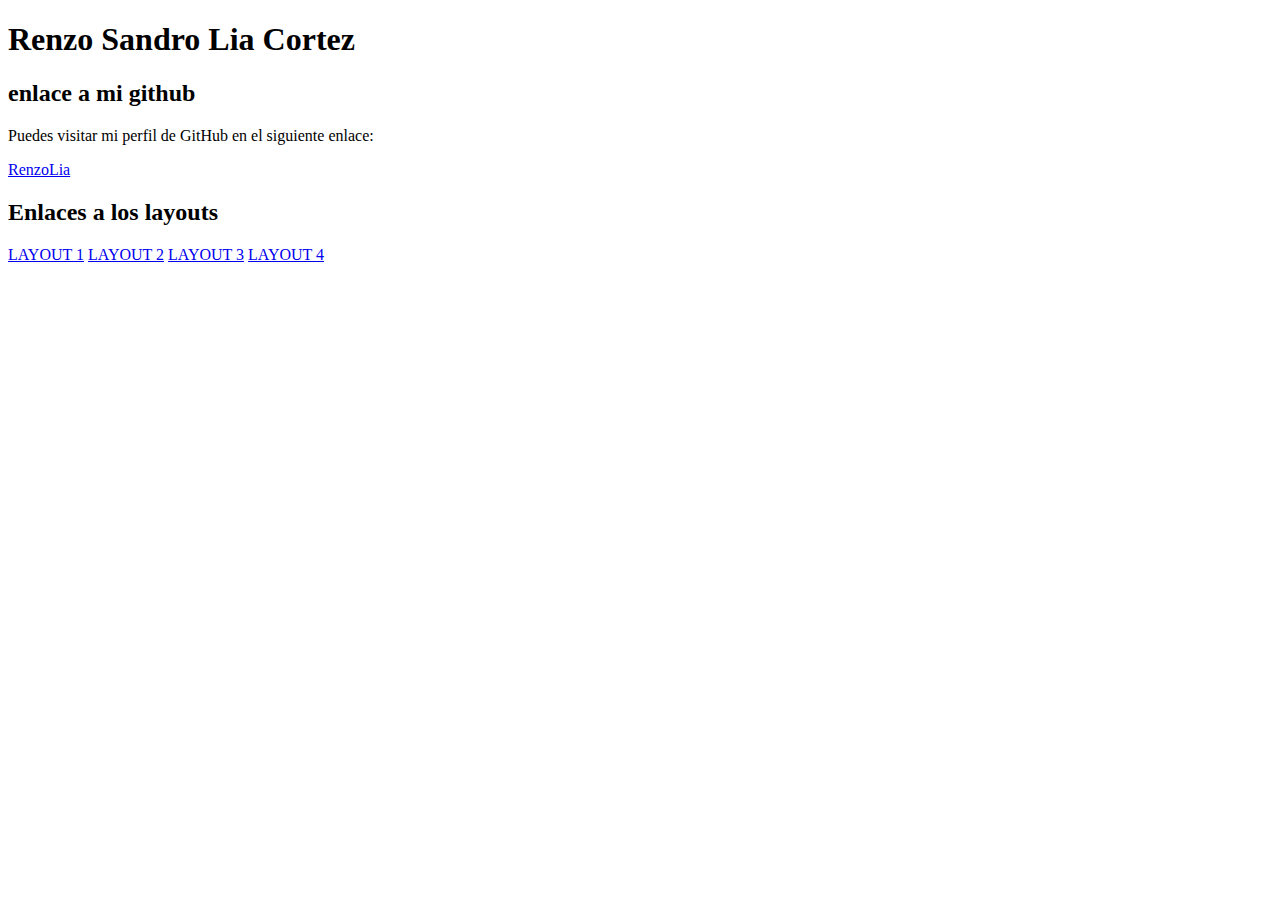
<file: Practica_1/index.html>
<!DOCTYPE html>
<html lang="en">
<head>
    <meta charset="UTF-8">
    <meta http-equiv="X-UA-Compatible" content="IE=edge">
    <meta name="viewport" content="width=device-width, initial-scale=1.0">
    <title>layouts</title>
</head>
<body>
        <h1>Renzo Sandro Lia Cortez</h1>

        <h2>enlace a mi github</h2>
        <p>Puedes visitar mi perfil de GitHub en el siguiente enlace:</p>
        <a href="https://github.com/RenzoLia/Programacion-WEB-III.git">RenzoLia</a>

        <h2>Enlaces a los layouts</h2>
        <a href="https://renzolia.github.io/tarea/">LAYOUT 1</a>
        <a href="https://renzolia.github.io/tarea1/">LAYOUT 2</a>
        <a href="https://renzolia.github.io/tarea3/">LAYOUT 3</a>
        <a href="https://renzolia.github.io/tarea4/">LAYOUT 4</a>
    
</body>
</html>
</file>
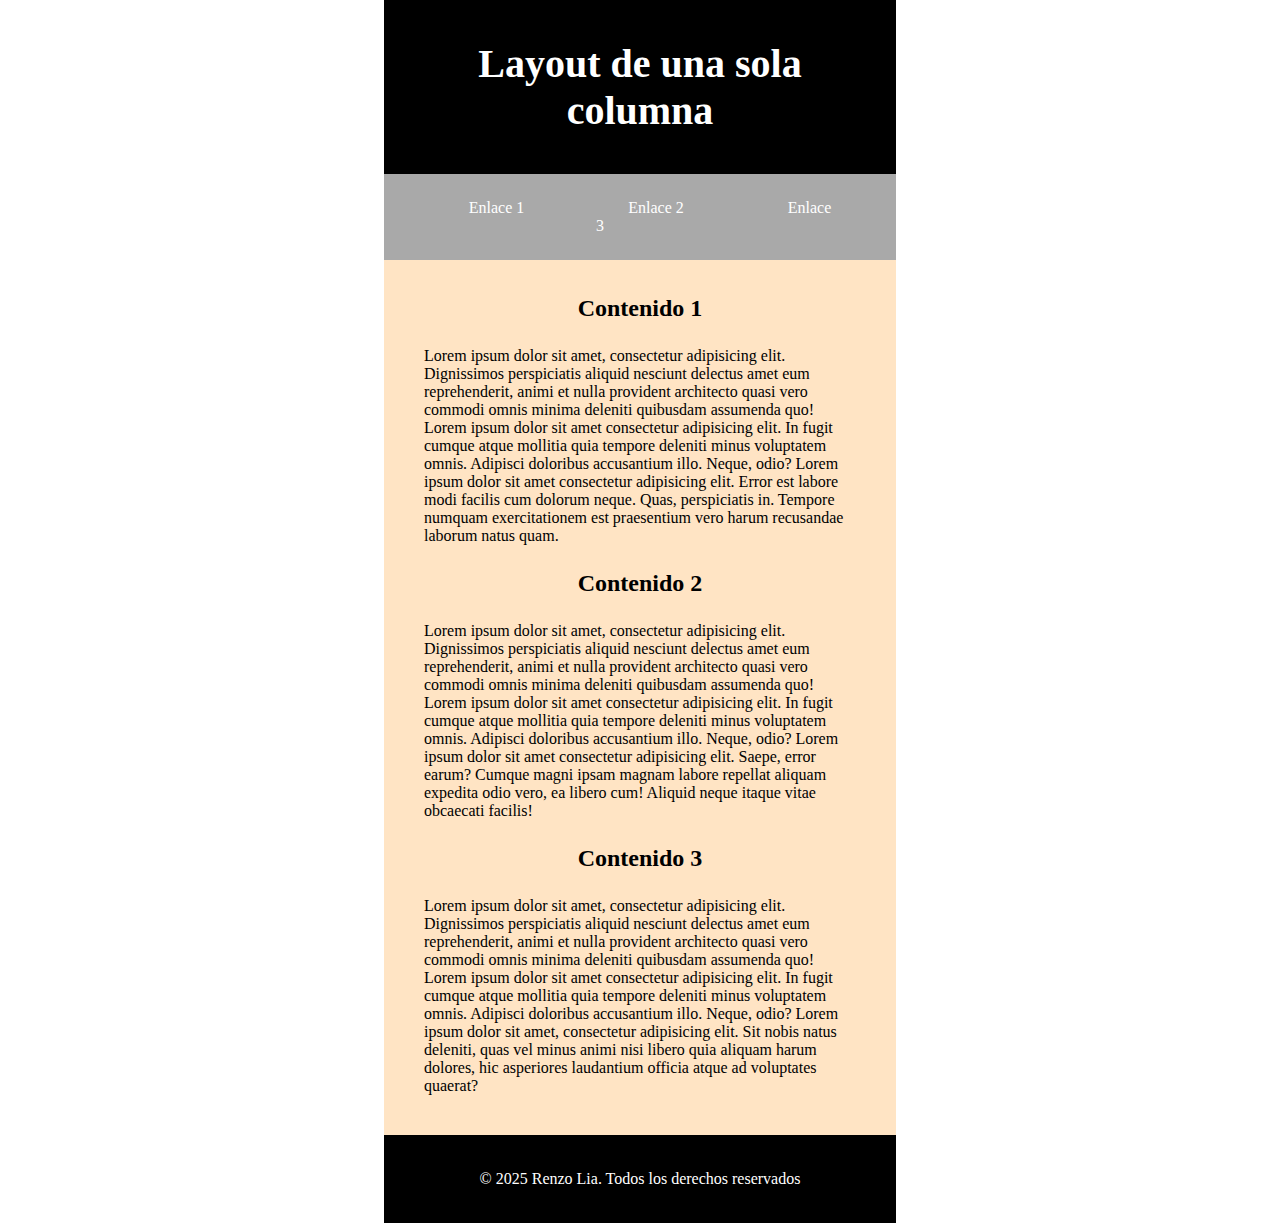
<file: Practica_1/1er_layout/index.html>
<!DOCTYPE html>
<html lang="en">
<head>
    <meta charset="UTF-8">
    <meta http-equiv="X-UA-Compatible" content="IE=edge">
    <meta name="viewport" content="width=device-width, initial-scale=1.0">
    <link rel="stylesheet" href="./estilo.css">
    <title>1er layout</title>
</head>
<body>
    <div class="contenedor_principal">
        <div class="encabezado">
            <h1>Layout de una sola columna</h1>
        </div>
        <div class="nav">
            <a href="#">Enlace 1</a>
            <a href="#">Enlace 2</a>
            <a href="#">Enlace 3</a>
        </div>
        <div class="contenedor">
            <h2>Contenido 1</h2>
            <p>
                Lorem ipsum dolor sit amet, consectetur adipisicing elit. Dignissimos perspiciatis aliquid nesciunt delectus amet eum reprehenderit, animi et nulla provident architecto quasi vero commodi omnis minima deleniti quibusdam assumenda quo!
                Lorem ipsum dolor sit amet consectetur adipisicing elit. In fugit cumque atque mollitia quia tempore deleniti minus voluptatem omnis. Adipisci doloribus accusantium illo. Neque, odio?
                Lorem ipsum dolor sit amet consectetur adipisicing elit. Error est labore modi facilis cum dolorum neque. Quas, perspiciatis in. Tempore numquam exercitationem est praesentium vero harum recusandae laborum natus quam.
            </p>
            <h2>Contenido 2</h2>
            <p>
                Lorem ipsum dolor sit amet, consectetur adipisicing elit. Dignissimos perspiciatis aliquid nesciunt delectus amet eum reprehenderit, animi et nulla provident architecto quasi vero commodi omnis minima deleniti quibusdam assumenda quo!
                Lorem ipsum dolor sit amet consectetur adipisicing elit. In fugit cumque atque mollitia quia tempore deleniti minus voluptatem omnis. Adipisci doloribus accusantium illo. Neque, odio?
                Lorem ipsum dolor sit amet consectetur adipisicing elit. Saepe, error earum? Cumque magni ipsam magnam labore repellat aliquam expedita odio vero, ea libero cum! Aliquid neque itaque vitae obcaecati facilis!
            </p>   
            <h2>Contenido 3</h2>
            <p>
                Lorem ipsum dolor sit amet, consectetur adipisicing elit. Dignissimos perspiciatis aliquid nesciunt delectus amet eum reprehenderit, animi et nulla provident architecto quasi vero commodi omnis minima deleniti quibusdam assumenda quo!
                Lorem ipsum dolor sit amet consectetur adipisicing elit. In fugit cumque atque mollitia quia tempore deleniti minus voluptatem omnis. Adipisci doloribus accusantium illo. Neque, odio?
                Lorem ipsum dolor sit amet, consectetur adipisicing elit. Sit nobis natus deleniti, quas vel minus animi nisi libero quia aliquam harum dolores, hic asperiores laudantium officia atque ad voluptates quaerat?
            </p>        
        </div>
        <div class="pie">
            &copy 2025 Renzo Lia. Todos los derechos reservados 
        </div>
    </div>
</body>
</html>
</file>
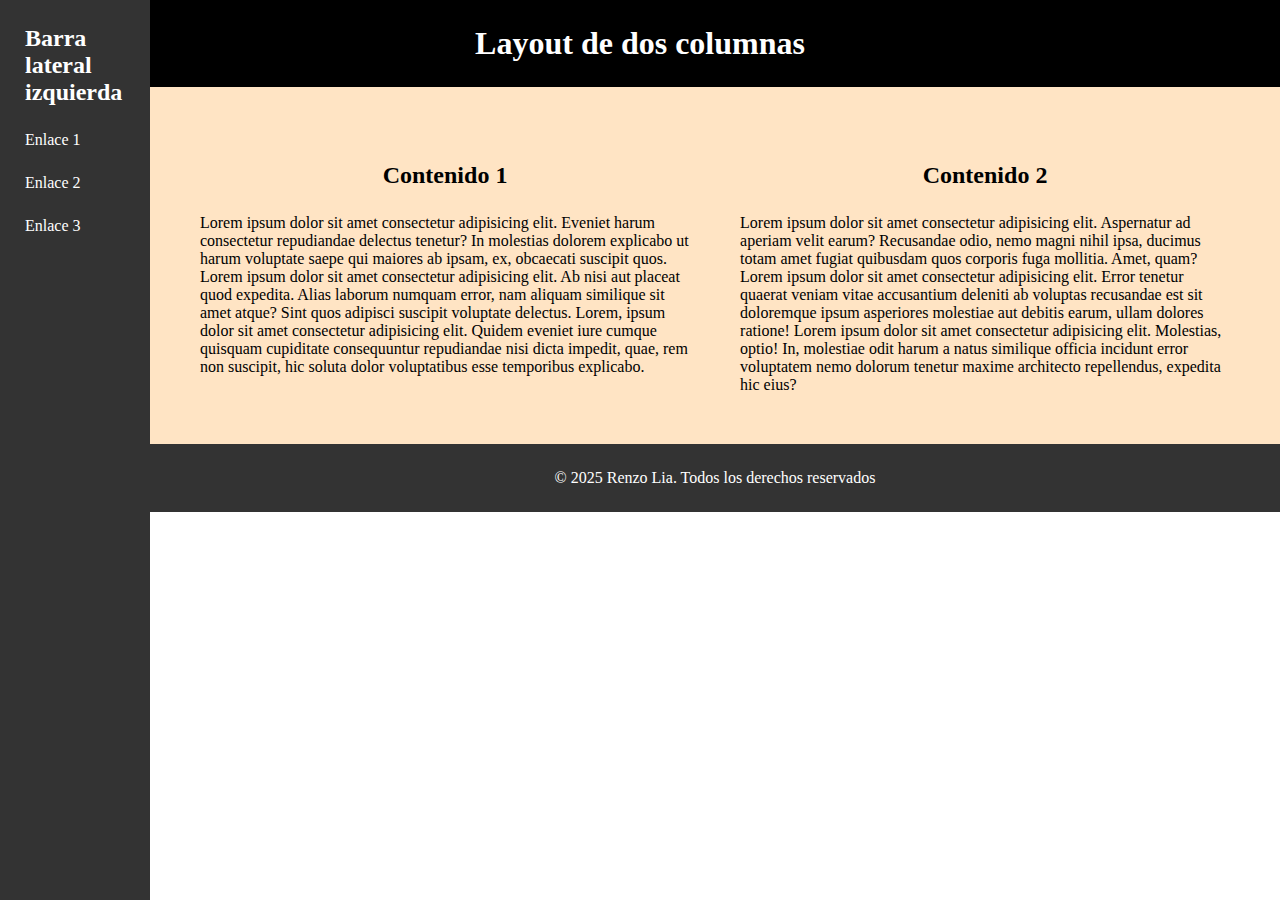
<file: Practica_1/2do_layout/index.html>
<!DOCTYPE html>
<html lang="en">
<head>
    <meta charset="UTF-8">
    <meta http-equiv="X-UA-Compatible" content="IE=edge">
    <meta name="viewport" content="width=device-width, initial-scale=1.0">
    <link rel="stylesheet" href="./estilo.css">
    <title>2do layout</title>
</head>
<body>
    <div class="contenedor_principal">
        <div class="barra_lateral">
            <div class="nav">
                <h2>Barra lateral izquierda</h2>
                <a href="#">Enlace 1</a>
                <a href="#">Enlace 2</a>
                <a href="#">Enlace 3</a>
            </div>
        </div>
        <div class="contenedor">
                <div class="encabezado">
                    <h1>Layout de dos columnas</h1>
                </div>
                <div class="contenidos">
                    <div class="contenido_1">
                        <h2>Contenido 1</h2>
                        <p>
                            Lorem ipsum dolor sit amet consectetur adipisicing elit. Eveniet harum consectetur repudiandae delectus tenetur? In molestias dolorem explicabo ut harum voluptate saepe qui maiores ab ipsam, ex, obcaecati suscipit quos.
                            Lorem ipsum dolor sit amet consectetur adipisicing elit. Ab nisi aut placeat quod expedita. Alias laborum numquam error, nam aliquam similique sit amet atque? Sint quos adipisci suscipit voluptate delectus.
                            Lorem, ipsum dolor sit amet consectetur adipisicing elit. Quidem eveniet iure cumque quisquam cupiditate consequuntur repudiandae nisi dicta impedit, quae, rem non suscipit, hic soluta dolor voluptatibus esse temporibus explicabo.
                        </p>
                    </div>
                    <div class="contenido-2">
                        <h2>Contenido 2</h2>
                        <p>
                            Lorem ipsum dolor sit amet consectetur adipisicing elit. Aspernatur ad aperiam velit earum? Recusandae odio, nemo magni nihil ipsa, ducimus totam amet fugiat quibusdam quos corporis fuga mollitia. Amet, quam?
                            Lorem ipsum dolor sit amet consectetur adipisicing elit. Error tenetur quaerat veniam vitae accusantium deleniti ab voluptas recusandae est sit doloremque ipsum asperiores molestiae aut debitis earum, ullam dolores ratione!
                            Lorem ipsum dolor sit amet consectetur adipisicing elit. Molestias, optio! In, molestiae odit harum a natus similique officia incidunt error voluptatem nemo dolorum tenetur maxime architecto repellendus, expedita hic eius?
                        </p>
                    </div>
                </div>
                <div class="pie_pagina">
                    &copy 2025 Renzo Lia. Todos los derechos reservados 
                </div>
            </div>

    </div>
</body>
</html>
</file>
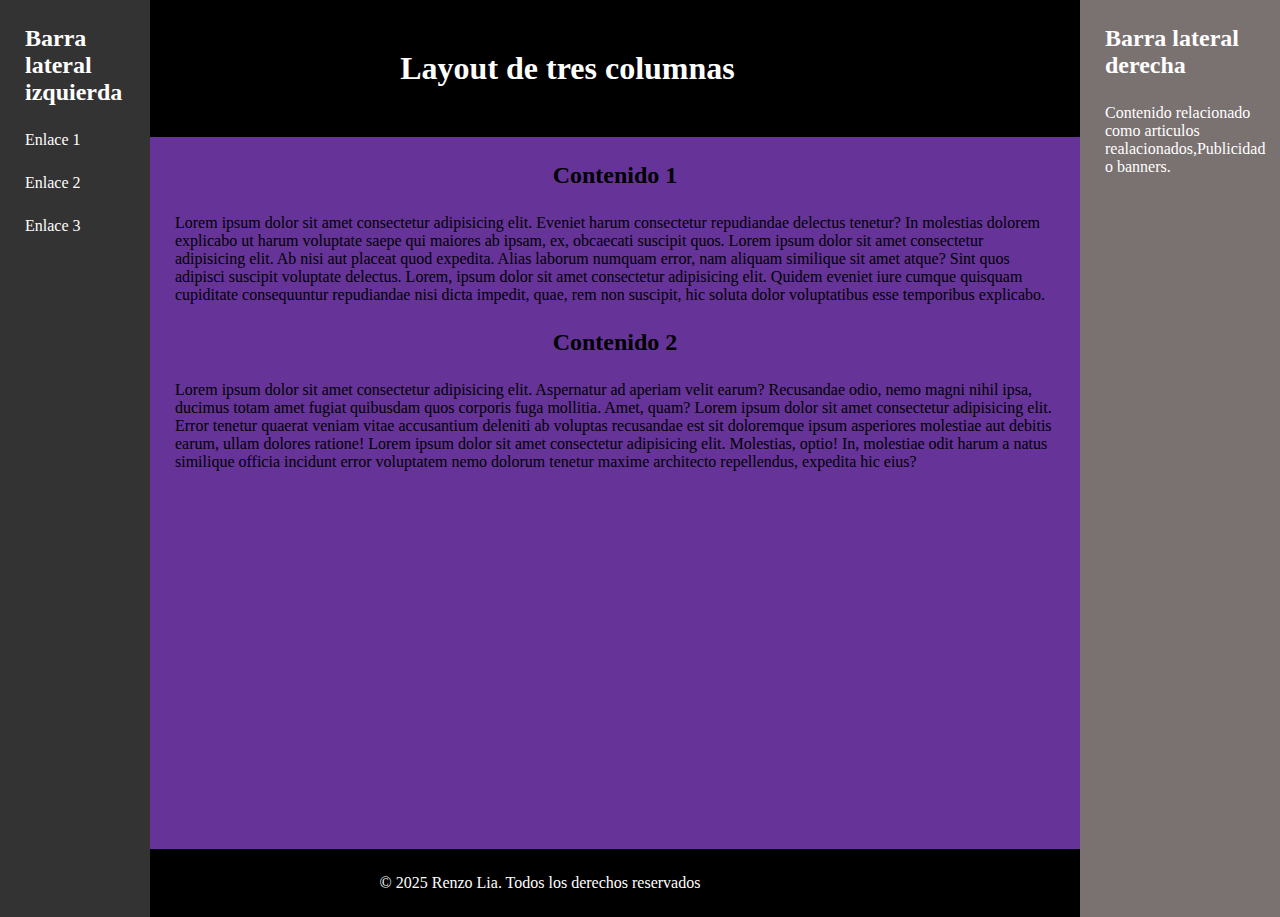
<file: Practica_1/3er_layout/index.html>
<!DOCTYPE html>
<html lang="en">
<head>
    <meta charset="UTF-8">
    <meta http-equiv="X-UA-Compatible" content="IE=edge">
    <meta name="viewport" content="width=device-width, initial-scale=1.0">
    <title>3er layout</title>
    <link rel="stylesheet" href="./estilo.css">
</head>
<body>
    <div class="contenedor_principal">
        <div class="barra_izquierda">
            <div class="nav">
                <h2>Barra lateral izquierda</h2>
                <a href="#">Enlace 1</a>
                <a href="#">Enlace 2</a>
                <a href="#">Enlace 3</a>
            </div>
        </div>
        <div class="contenedor">
                <div class="encabezado">
                    <h1>Layout de tres columnas</h1>
                </div>
                <div class="contenidos">
                    <div class="contenido_1">
                        <h2>Contenido 1</h2>
                        <p>
                            Lorem ipsum dolor sit amet consectetur adipisicing elit. Eveniet harum consectetur repudiandae delectus tenetur? In molestias dolorem explicabo ut harum voluptate saepe qui maiores ab ipsam, ex, obcaecati suscipit quos.
                            Lorem ipsum dolor sit amet consectetur adipisicing elit. Ab nisi aut placeat quod expedita. Alias laborum numquam error, nam aliquam similique sit amet atque? Sint quos adipisci suscipit voluptate delectus.
                            Lorem, ipsum dolor sit amet consectetur adipisicing elit. Quidem eveniet iure cumque quisquam cupiditate consequuntur repudiandae nisi dicta impedit, quae, rem non suscipit, hic soluta dolor voluptatibus esse temporibus explicabo.
                        </p>
                    </div>
                    <div class="contenido-2">
                        <h2>Contenido 2</h2>
                        <p>
                            Lorem ipsum dolor sit amet consectetur adipisicing elit. Aspernatur ad aperiam velit earum? Recusandae odio, nemo magni nihil ipsa, ducimus totam amet fugiat quibusdam quos corporis fuga mollitia. Amet, quam?
                            Lorem ipsum dolor sit amet consectetur adipisicing elit. Error tenetur quaerat veniam vitae accusantium deleniti ab voluptas recusandae est sit doloremque ipsum asperiores molestiae aut debitis earum, ullam dolores ratione!
                            Lorem ipsum dolor sit amet consectetur adipisicing elit. Molestias, optio! In, molestiae odit harum a natus similique officia incidunt error voluptatem nemo dolorum tenetur maxime architecto repellendus, expedita hic eius?
                        </p>
                    </div>
                </div>
                <div class="pie_pagina">
                    &copy 2025 Renzo Lia. Todos los derechos reservados 
                </div>
            </div>
            <div class="barra_derecha">
                <h2>Barra lateral derecha</h2>
                <p>
                    Contenido relacionado como articulos realacionados,Publicidad o banners.
                </p>
            </div>
    </div>
</body>
</html>
</file>
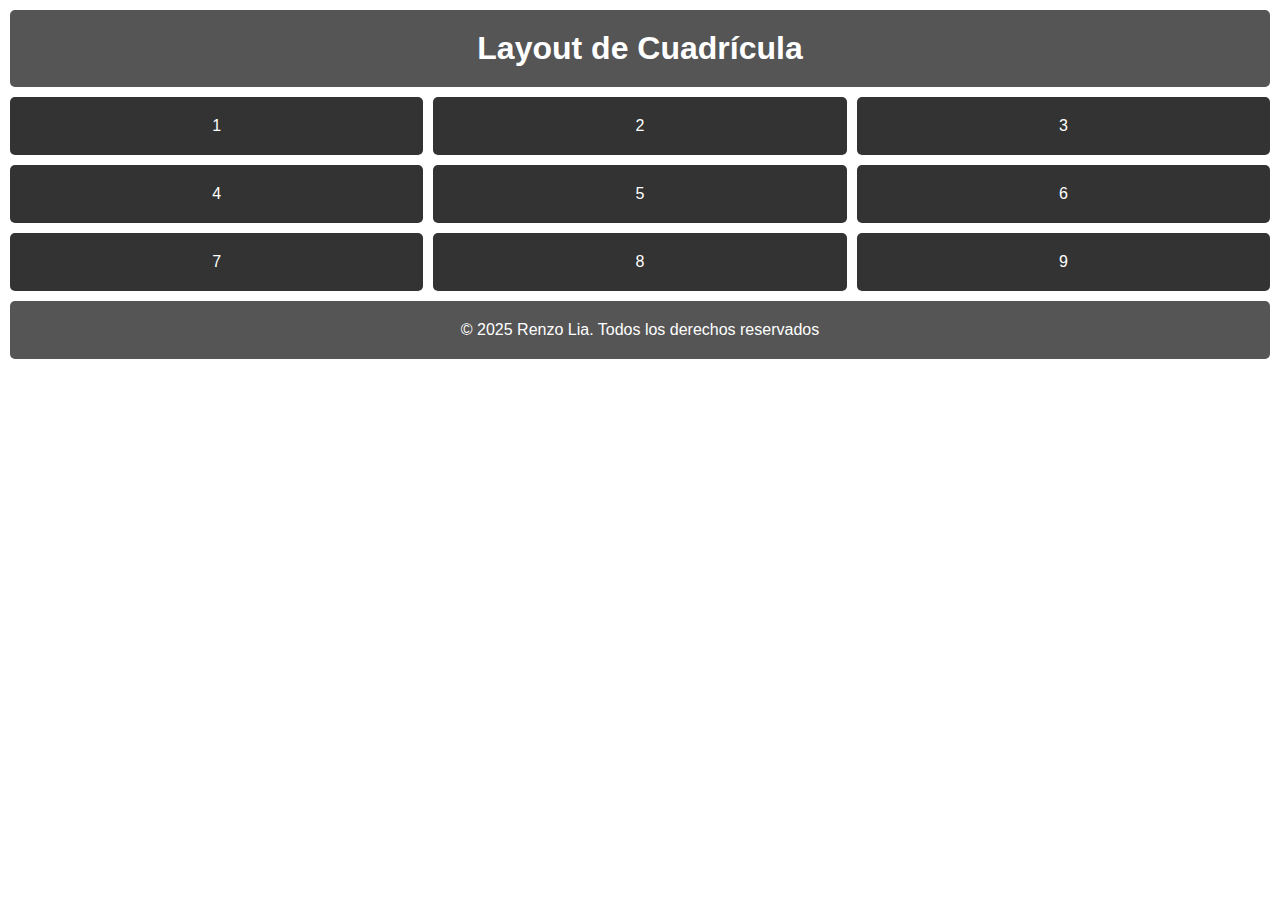
<file: Practica_1/4to layout/index.html>
<!DOCTYPE html>
<html lang="es">
<head>
    <meta charset="UTF-8">
    <meta http-equiv="X-UA-Compatible" content="IE=edge">
    <meta name="viewport" content="width=device-width, initial-scale=1.0">
    <title>Layout de Cuadrícula</title>
    <link rel="stylesheet" href="./estilo.css">
</head>
<body>
    <div class="contenedor_principal">

        <div class="header">
            <h1>Layout de Cuadrícula</h1>
        </div>

        <div class="item">1</div>
        <div class="item">2</div>
        <div class="item">3</div>
        <div class="item">4</div>
        <div class="item">5</div>
        <div class="item">6</div>
        <div class="item">7</div>
        <div class="item">8</div>
        <div class="item">9</div>

        <div class="pie_pagina">
            <p>&copy; 2025 Renzo Lia. Todos los derechos reservados</p>
        </div>
    </div>
</body>
</html>
</file>
<file: Practica_1/1er_layout/estilo.css>
*
{
    margin: 0;
    padding: 0;
}
.contenedor_principal
{
    margin: 0 30%;
    height: 100vh; /*100%*/
}
.encabezado
{
    background-color: black;
    text-align: center;
    padding: 40px;
    font-size: 20px;
    color: white;
}
.contenedor_principal .nav 
{
    background-color: darkgray;
    padding: 25px;
    text-align: center;
}
.contenedor_principal .nav a
{
    text-decoration: none;
    color: white;
    margin-right: 80px;
    padding-left: 20px;
}
.contenedor_principal .nav a:hover
{
    color: aqua;
}
.contenedor_principal .contenedor
{
    background-color: bisque;
    padding: 25px;
}
.contenedor_principal .contenedor h2
{
    text-align: center;
    padding: 10px;
}
.contenedor_principal .contenedor p
{
    padding: 15px;

}
.contenedor_principal .pie
{
    background-color: black;
    padding: 35px;
    text-align: center;
    color: white;
}
</file>
<file: Practica_1/2do_layout/estilo.css>
*
{
    margin: 0;
    padding: 0;
}
.contenedor_principal
{
    display: flex;
}
.contenedor_principal .barra_lateral .nav
{
    color: white;
    padding: 25px;
    height: 100vh;
    position: fixed;
    width: 100px;
    background-color: #333;
}
.contenedor_principal .barra_lateral .nav a
{
    text-decoration: none;
    color: white;
    display: block;
    margin: 25px 0;
}
.contenedor_principal .barra_lateral .nav a:hover
{
    color: blueviolet;
}
.contenedor_principal .contenedor .encabezado
{
    background-color: black;
    color: white;
    text-align: center;
    padding: 25px;
}
.contenedor_principal .contenedor .contenidos
{
    display: flex;
    background-color: bisque;
    margin-left: 150px;
    padding: 50px;
}
.contenedor_principal .contenedor .contenidos .contenido_1
{
    padding-right: 50px;

}
.contenedor_principal .contenedor .contenidos .contenido_1 h2
{
    padding: 25px;
    text-align: center;
}
.contenedor_principal .contenedor .contenidos .contenido-2 h2
{
    padding: 25px;
    text-align: center;
}
.contenedor_principal .contenedor .pie_pagina
{
    margin-left: 150px;
    text-align: center;
    color:white;
    background-color: #333;
    padding: 25px;
}
</file>
<file: Practica_1/3er_layout/estilo.css>
*
{
    margin: 0;
    padding: 0;
}
.contenedor_principal
{
    display: flex;
}
.contenedor_principal .barra_izquierda
{
    color: white;
    background-color: #333;
    position: fixed;
    top: 0;
    left: 0;
    width: 100px;
    height: 100vh;
    padding: 25px;
}

.contenedor_principal .barra_izquierda .nav a
{
    text-decoration: none;
    color: white;
    display: block;
    margin: 25px 0;
}
.contenedor_principal .barra_izquierda .nav a:hover
{
    color: blueviolet;
}
.contenedor_principal .contenedor .encabezado
{
    text-align: center;
    background-color: black;
    color: white;
    padding: 50px;
    margin-left: 55px;
}
.contenedor_principal .contenedor .contenidos 
{
    height: 73.5vh;
    background-color: rebeccapurple;
    margin-left: 150px;
    padding: 25px;
}
.contenedor_principal .contenedor .contenidos .contenido_1
{
    padding-bottom: 25px;
}
.contenedor_principal .contenedor .contenidos .contenido_1 h2
{
    text-align: center;
    padding-bottom: 25px;
}
.contenedor_principal .contenedor .contenidos .contenido-2
{
    padding-bottom: 25px;
}
.contenedor_principal .contenedor .contenidos .contenido-2 h2
{
    text-align: center;
    padding-bottom: 25px;
}
.contenedor_principal .pie_pagina
{
    background-color: black;
    text-align: center;
    padding: 25px;
    color: white;
}
.contenedor_principal .barra_derecha
{
    padding: 25px;
    background-color: #7a7171;
    color: white;
    width: 150px;
}
.contenedor_principal .barra_derecha h2
{
    padding-bottom: 25px;
}
</file>
<file: Practica_1/4to layout/estilo.css>
* 
        {
            margin: 0;
            padding: 0;
            box-sizing: border-box;
        }

        body 
        {
            font-family: Arial, sans-serif;
        }

        .contenedor_principal
        {
            display: grid;
            grid-template-columns: repeat(3, 1fr); 
            gap: 10px; 
            padding: 10px;
        }

        .item 
        {
            background-color: #333;
            color: white;
            padding: 20px;
            text-align: center;
            border-radius: 5px;
        }

        .item:hover 
        {
            background-color: #555;
        }

        .header 
        {
            grid-column: 1 / -1; /* Ocupa todas las columnas */
            background-color: #555;
            padding: 20px;
            text-align: center;
            color: white;
            border-radius: 5px;
        }

        .pie_pagina
        {
            grid-column: 1 / -1; 
            background-color: #555;
            padding: 20px;
            text-align: center;
            color: white;
            border-radius: 5px;
        }
</file>
